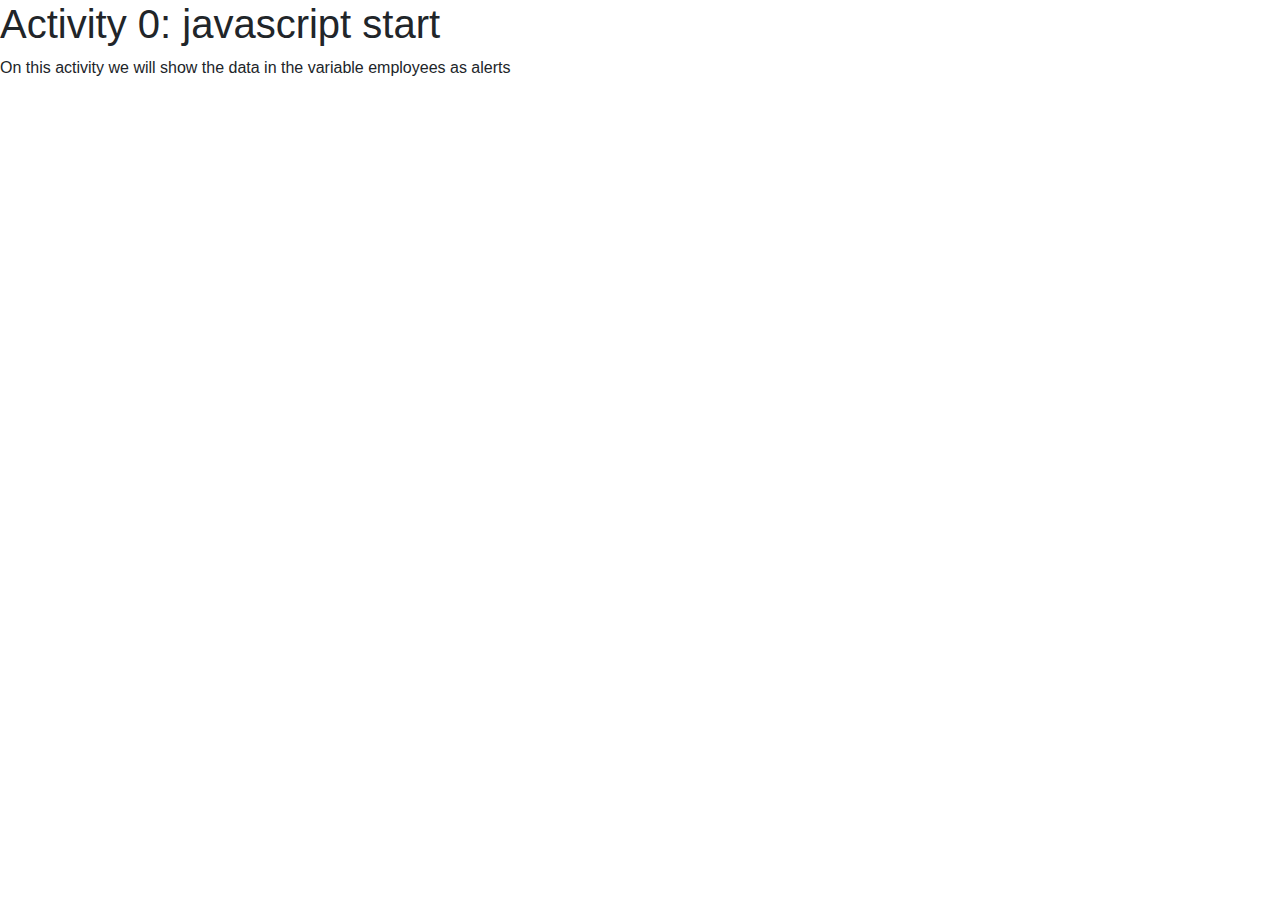
<file: activity0/index.html>
<!doctype html>
<html lang="en">

<head>
    <!-- Required meta tags -->
    <meta charset="utf-8">
    <meta name="viewport" content="width=device-width, initial-scale=1, shrink-to-fit=no">

    <!-- Bootstrap CSS -->
    <link rel="stylesheet" href="https://maxcdn.bootstrapcdn.com/bootstrap/4.0.0/css/bootstrap.min.css" integrity="sha384-Gn5384xqQ1aoWXA+058RXPxPg6fy4IWvTNh0E263XmFcJlSAwiGgFAW/dAiS6JXm" crossorigin="anonymous">

    <title>Activity 0: javascript start</title>
</head>

<body>
    <h1>Activity 0: javascript start</h1>
    <p>On this activity we will show the data in the variable employees as alerts</p>

    <script>
        var employees = [{
            "id": 1,
            "name": "MIRIAM CASTIÑEIRA BREA",
            "department": "IT"
        }, {
            "id": 2,
            "name": "GONZALO MULET FIGUERAS",
            "department": "IT"
        }, {
            "id": 3,
            "name": "FRANCISCO JOSE GRAÑA BARBERA",
            "department": "IT"
        }, {
            "id": 4,
            "name": "IRENE POMBO JORDA",
            "department": "HR"
        }]

        employees.forEach(element => {
            alert("Id: " + element.id + ", Nombre: " + element.name + ", Departamento: " + element.department);
        });
    </script>
</body>

</html>
</file>
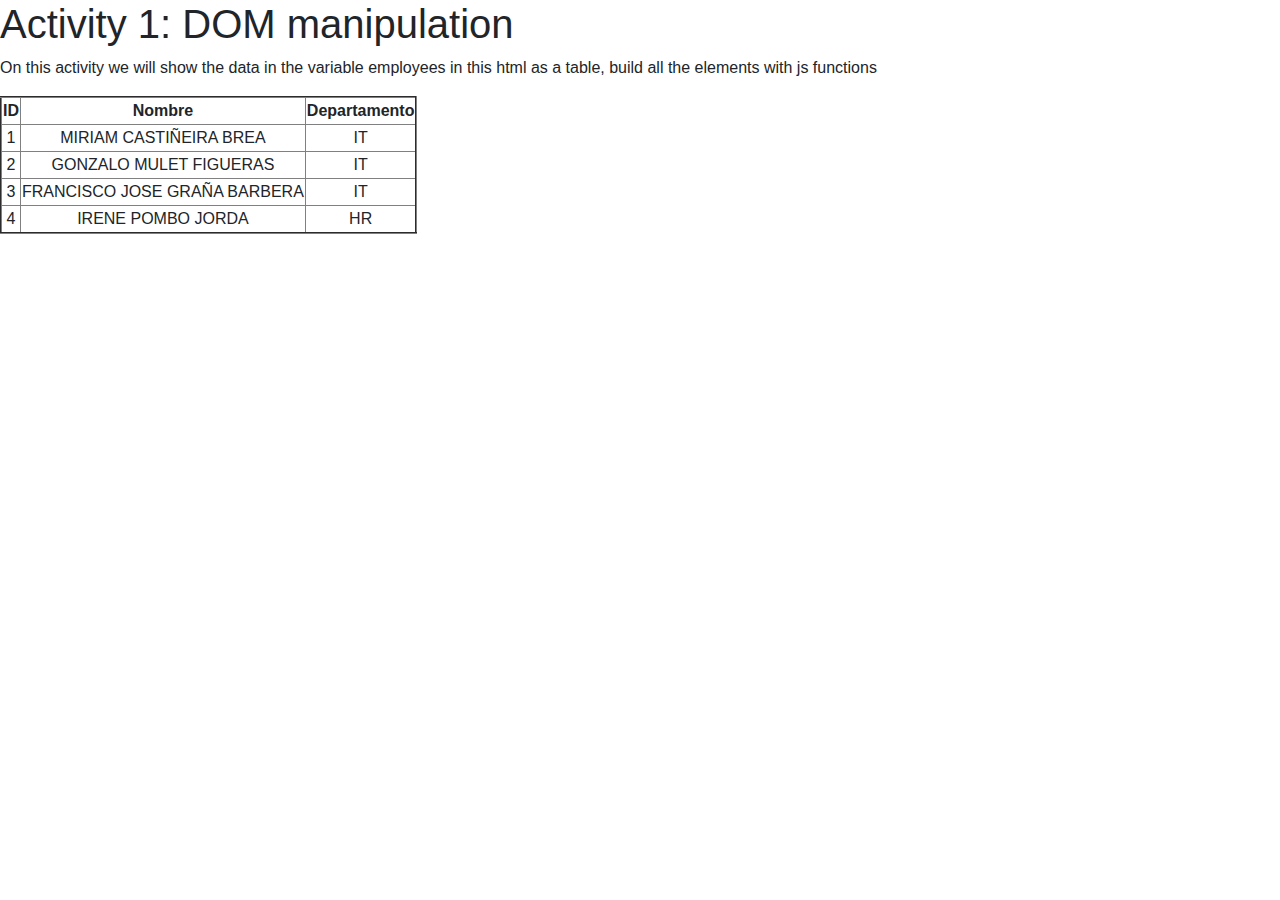
<file: activity1/index.html>
<!doctype html>
<html lang="en">

<head>
    <!-- Required meta tags -->
    <meta charset="utf-8">
    <meta name="viewport" content="width=device-width, initial-scale=1, shrink-to-fit=no">

    <!-- Bootstrap CSS -->
    <link rel="stylesheet" href="https://maxcdn.bootstrapcdn.com/bootstrap/4.0.0/css/bootstrap.min.css" integrity="sha384-Gn5384xqQ1aoWXA+058RXPxPg6fy4IWvTNh0E263XmFcJlSAwiGgFAW/dAiS6JXm" crossorigin="anonymous">

    <title>Activity 1: DOM manipulation</title>
</head>

<body>
    <h1>Activity 1: DOM manipulation</h1>
    <p>On this activity we will show the data in the variable employees in this html as a table, build all the elements with js functions</p>

    <div id="table-container" style="text-align:center;"></div>

    <script>
        var employees = [{
            "id": 1,
            "name": "MIRIAM CASTIÑEIRA BREA",
            "department": "IT"
        }, {
            "id": 2,
            "name": "GONZALO MULET FIGUERAS",
            "department": "IT"
        }, {
            "id": 3,
            "name": "FRANCISCO JOSE GRAÑA BARBERA",
            "department": "IT"
        }, {
            "id": 4,
            "name": "IRENE POMBO JORDA",
            "department": "HR"
        }]

        var tableContainer = document.getElementById('table-container');
        var table = document.createElement('table');

        var th = document.createElement('th');
        var thead = table.createTHead();

        var theadRow = thead.insertRow();

        var thId = document.createElement('th');
        thId.innerHTML = 'ID';

        var thName = document.createElement('th');
        thName.innerHTML = 'Nombre';

        var thDepartment = document.createElement('th');
        thDepartment.innerHTML = 'Departamento';

        theadRow.appendChild(thId);
        theadRow.appendChild(thName);
        theadRow.appendChild(thDepartment);

        tableContainer.appendChild(table);

        var tdId, tdName, tdDeparment;

        tbody = table.createTBody();

        var tbodyEmployees = employees.map((e) => {
            tdId = document.createElement('td');
            tdName = document.createElement('td');
            tdDepartment = document.createElement('td');

            tdId.innerHTML = e.id;
            tdName.innerHTML = e.name;
            tdDepartment.innerHTML = e.department;

            tr = document.createElement('tr');

            tr.appendChild(tdId);
            tr.appendChild(tdName);
            tr.appendChild(tdDepartment);

            return tr;
        });

        for (var i = 0; i < tbodyEmployees.length; i++) {
            tbody.appendChild(tbodyEmployees[i]);
        }

        table.setAttribute("border", "2");
    </script>

</body>

</html>
</file>
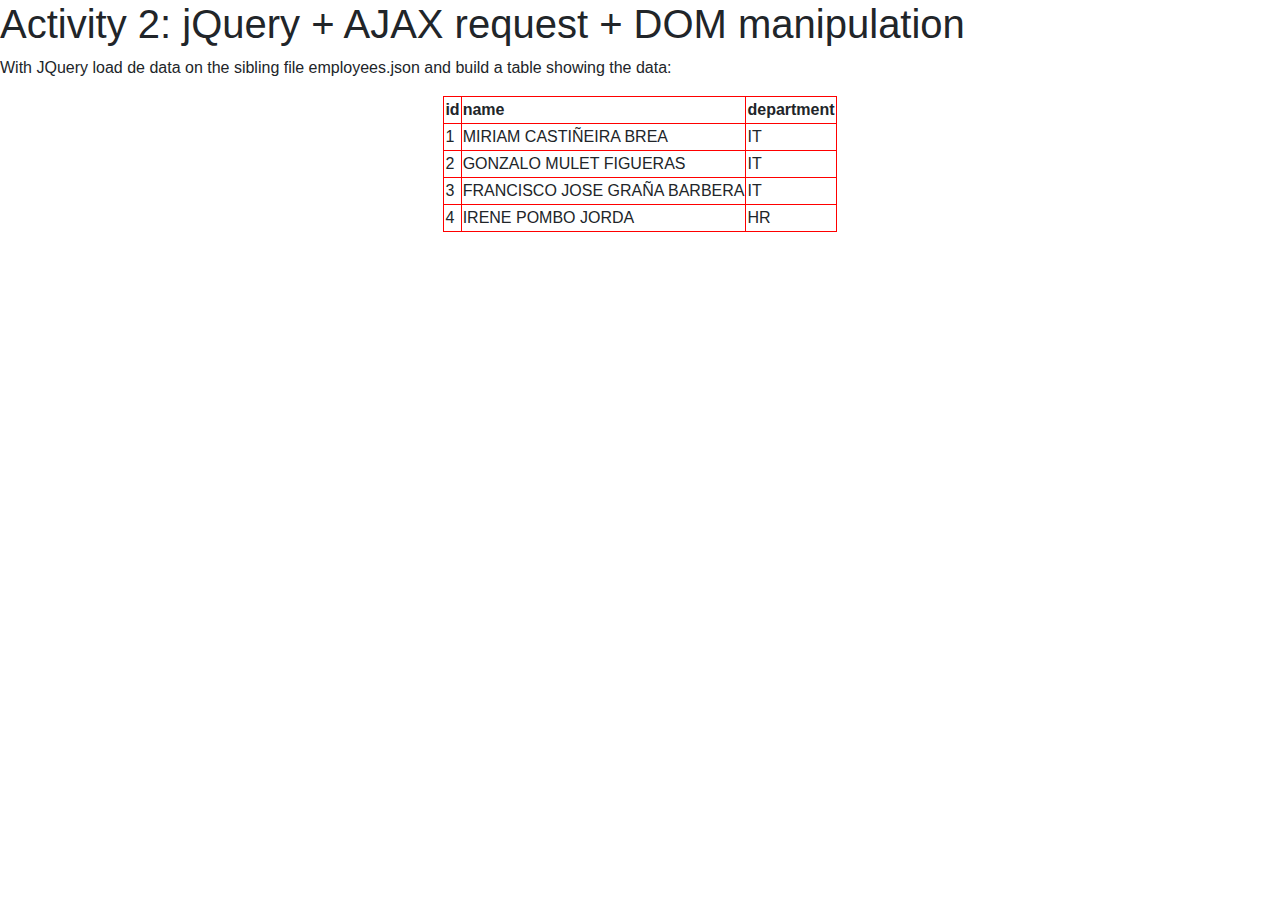
<file: activity2/index.html>
<!doctype html>
<html lang="en">

<head>
    <!-- Required meta tags -->
    <meta charset="utf-8">
    <meta name="viewport" content="width=device-width, initial-scale=1, shrink-to-fit=no">

    <!-- Bootstrap CSS -->
    <link rel="stylesheet" href="https://maxcdn.bootstrapcdn.com/bootstrap/4.0.0/css/bootstrap.min.css" integrity="sha384-Gn5384xqQ1aoWXA+058RXPxPg6fy4IWvTNh0E263XmFcJlSAwiGgFAW/dAiS6JXm" crossorigin="anonymous">

    <title>Activity 2: jQuery + AJAX request + DOM manipulation</title>
</head>

<body>
    <h1>Activity 2: jQuery + AJAX request + DOM manipulation</h1>
    <p>With JQuery load de data on the sibling file employees.json and build a table showing the data:</p>
    <div id="table-container"></div>
    <table></table>
    </div>
    <script>
        let contenido = document.querySelector('#table-container');

        function recuperar() {
            fetch('employees.json')
                .then(result => result.json())
                .then(datos => {
                    tabla(datos)
                })
        }

        function tabla(datos) {
            let employees = [];
            employees = datos;

            function generarThead(table, data) {
                let thead = table.createTHead();
                let row = thead.insertRow();
                for (let key of data) {
                    let th = document.createElement("th");
                    let text = document.createTextNode(key);
                    th.appendChild(text);
                    row.appendChild(th);
                }
            }

            function generarTabla(table, data) {
                for (let elemento of data) {
                    let row = table.insertRow();
                    for (key in elemento) {
                        let cell = row.insertCell();
                        let text = document.createTextNode(elemento[key]);
                        cell.appendChild(text);
                    }
                }
            }

            let table = document.querySelector("table");
            let data = Object.keys(employees[0]);
            table.setAttribute("border", "2");
            generarThead(table, data);
            generarTabla(table, employees);
            table.style.border = "2px red";
            table.style.display = "flex";
            table.style.justifyContent = "center";
        }

        recuperar();
    </script>
    <script src="https://ajax.googleapis.com/ajax/libs/jquery/3.5.1/jquery.min.js"></script>
</body>

</html>
</file>
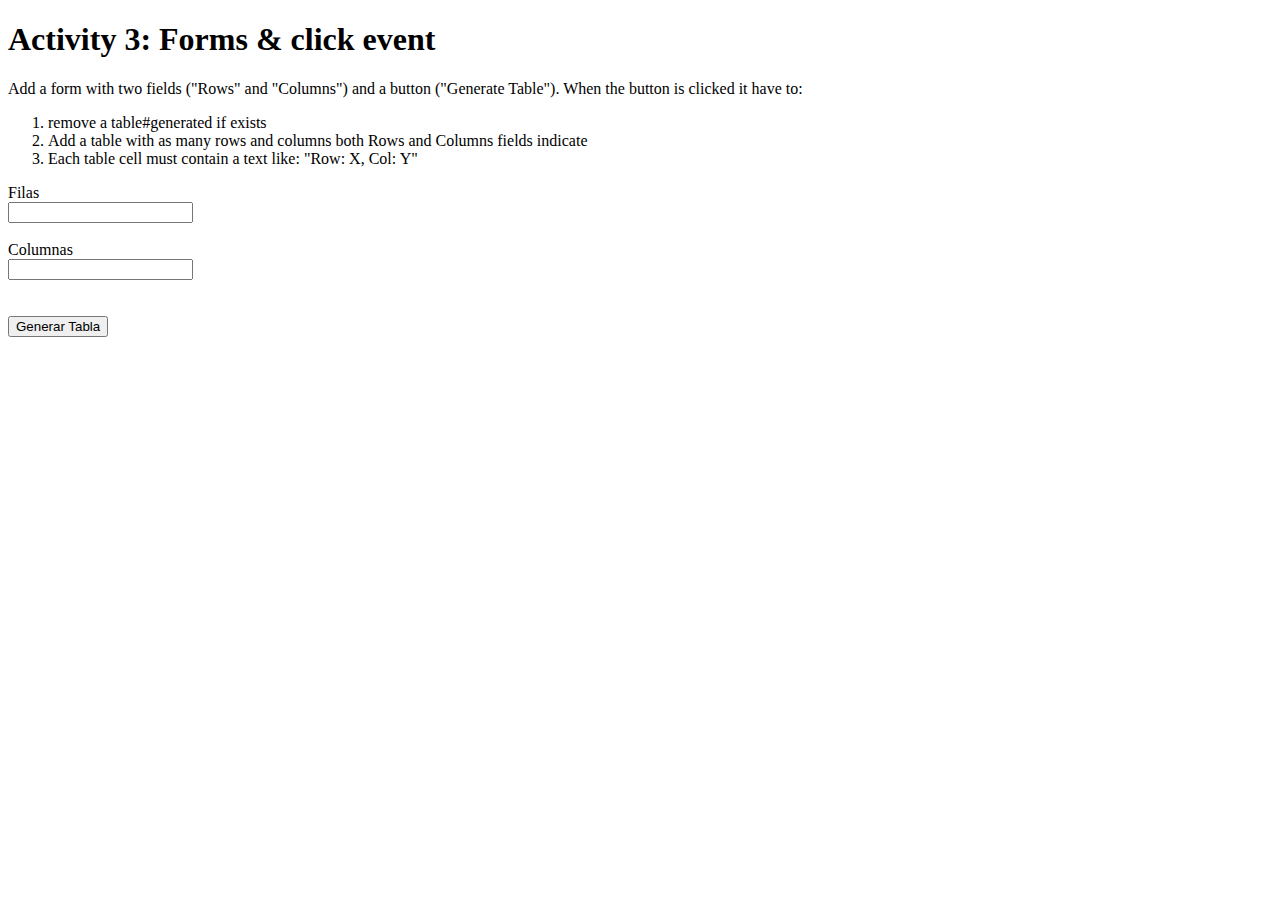
<file: activity3/index.html>
<!doctype html>
<html lang="en">

<head>
    <!-- Required meta tags -->
    <meta charset="utf-8">
    <meta name="viewport" content="width=device-width, initial-scale=1, shrink-to-fit=no">

    <title>Activity 3: Forms &amp; click event</title>
</head>

<body>
    <h1>Activity 3: Forms &amp; click event</h1>
    <p>Add a form with two fields ("Rows" and "Columns") and a button ("Generate Table"). When the button is clicked it have to:</p>
    <ol>
        <li>remove a table#generated if exists </li>
        <li>Add a table with as many rows and columns both Rows and Columns fields indicate</li>
        <li>Each table cell must contain a text like: "Row: X, Col: Y"</li>
    </ol>

    <form>
        <label for="filas">Filas</label>
        <br>
        <input type="text" name="filas" id="filas">
        <br><br>
        <label for="columnas">Columnas</label>
        <br>
        <input type="text" name="columnas" id="columnas">
        <br><br><br>
        <input type="button" value="Generar Tabla" onclick="genera_tabla()">

    </form>
    <br>

    <script>
        function genera_tabla() {

            let columna = parseInt(document.querySelector('#columnas').value);
            let fila = parseInt(document.querySelector('#filas').value);

            var body = document.getElementsByTagName("body")[0];

            var tabla = document.createElement("table");
            var tblBody = document.createElement("tbody");

            for (var i = 0; i < fila; i++) {
                var hilera = document.createElement("tr");
                for (var j = 0; j < columna; j++) {
                    var celda = document.createElement("td");
                    var textoCelda = document.createTextNode("Fila " + (i + 1) + " - Columna " + (j + 1));
                    celda.appendChild(textoCelda);
                    hilera.appendChild(celda);
                }

                tblBody.appendChild(hilera);

                tabla.appendChild(tblBody);

                body.appendChild(tabla);

                tabla.setAttribute("border", "2");
            }
        }
    </script>
</body>

</html>
</file>
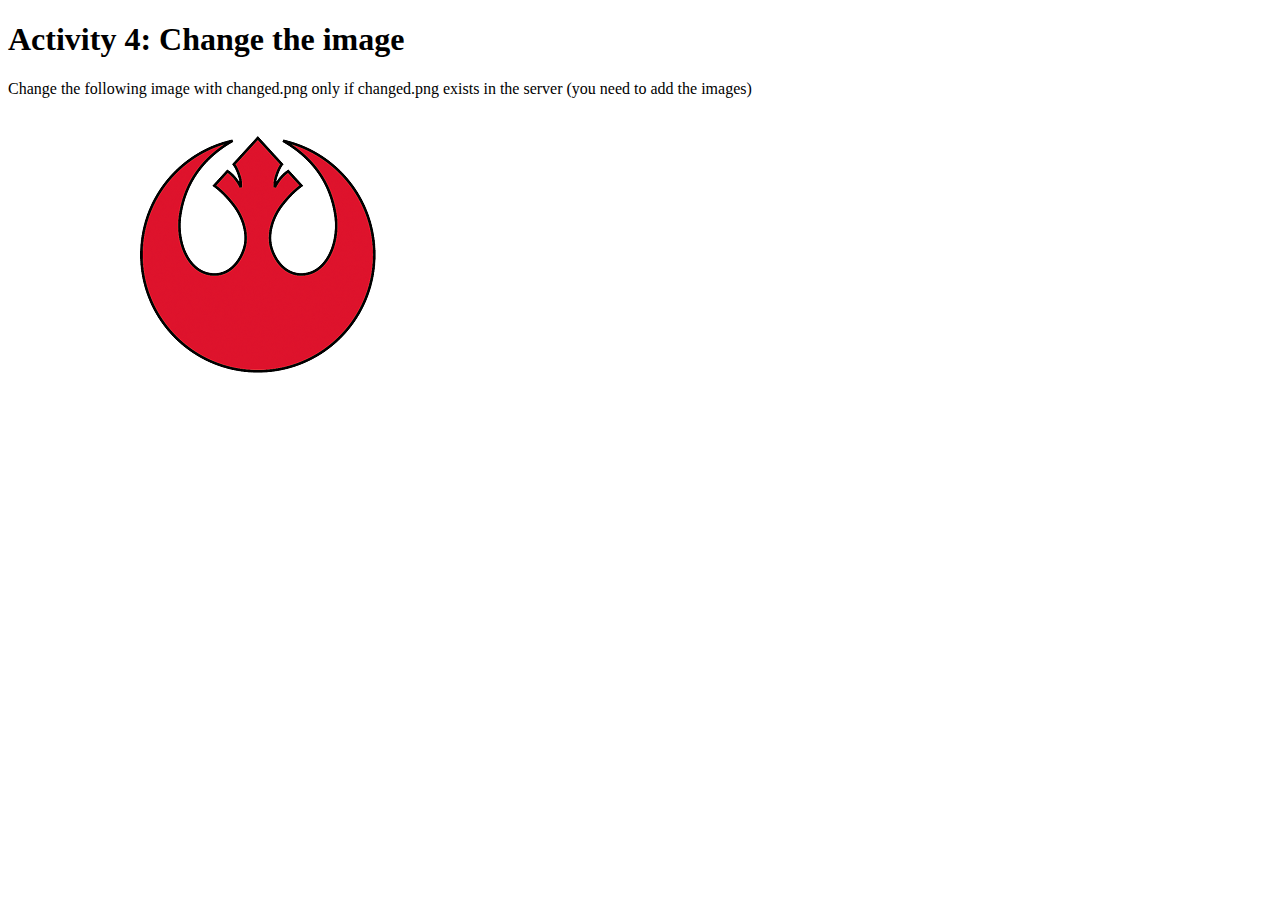
<file: activity4/index.html>
<!doctype html>
<html lang="en">

<head>
    <!-- Required meta tags -->
    <meta charset="utf-8">
    <meta name="viewport" content="width=device-width, initial-scale=1, shrink-to-fit=no">

    <title>Activity 4: Change the image</title>
</head>

<body>
    <h1>Activity 4: Change the image</h1>
    <p>Change the following image with changed.png only if changed.png exists in the server (you need to add the images)</p>

    <script>
        var contenido = document.createElement("div");
        contenido.innerHTML = '<img src="img/empire.png" alt="just a image">';
        document.body.appendChild(contenido);
    </script>

    <script type="text/javascript" src="js/change_img.js"></script>
</body>

</html>
</file>
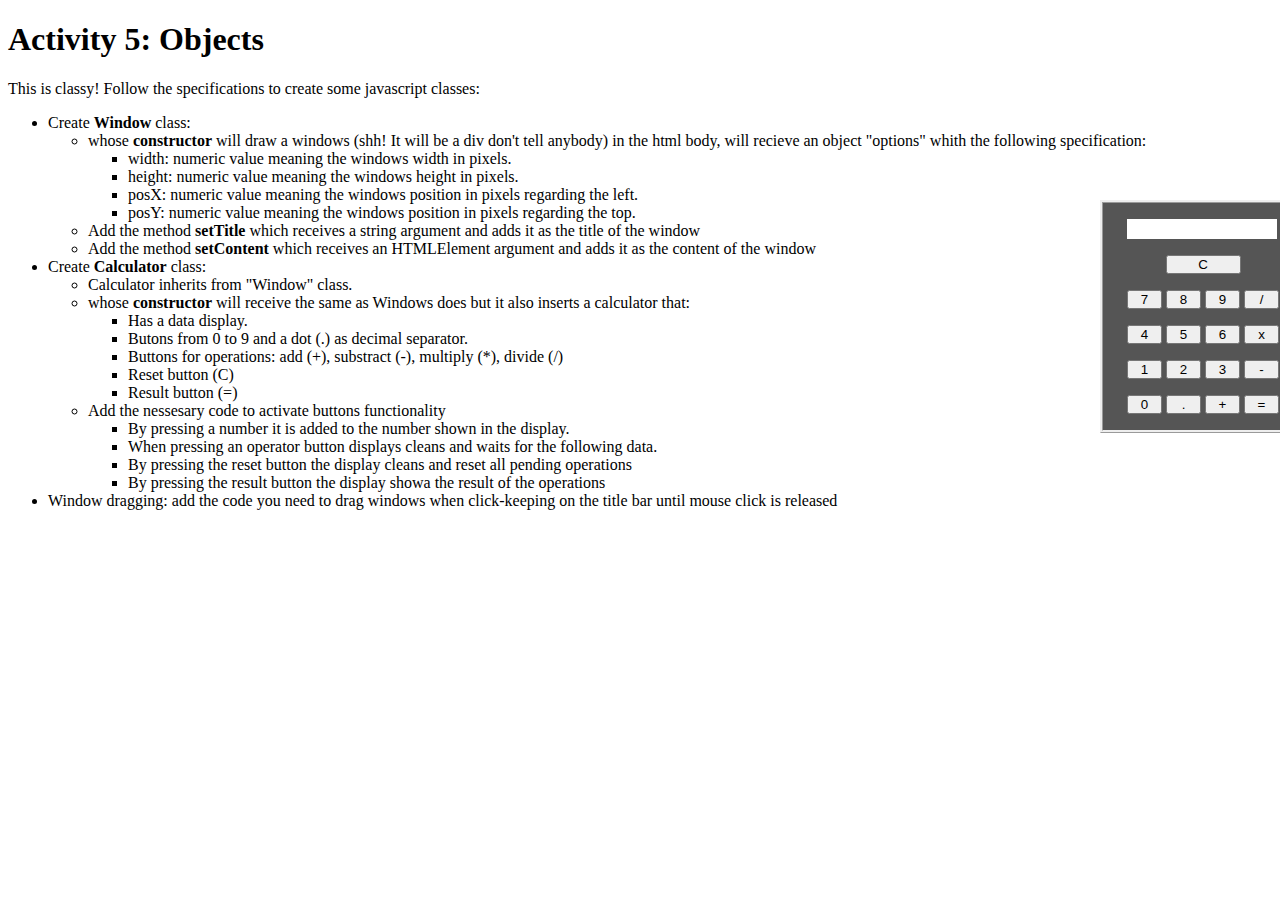
<file: activity5.project1/index.html>
<!doctype html>
<html lang="en">

<head>
    <!-- Required meta tags -->
    <meta charset="utf-8">
    <meta name="viewport" content="width=device-width, initial-scale=1, shrink-to-fit=no">

    <link rel="stylesheet" href="style/style.css">

    <title>Activity 5: Objects</title>
</head>

<body>
    <h1>Activity 5: Objects</h1>
    <p>This is classy! Follow the specifications to create some javascript classes:</p>
    <ul>
        <li>Create <strong>Window</strong> class:
            <ul>
                <li>whose <strong>constructor</strong> will draw a windows (shh! It will be a div don't tell anybody) in the html body, will recieve an object "options" whith the following specification:
                    <ul>
                        <li>width: numeric value meaning the windows width in pixels.</li>
                        <li>height: numeric value meaning the windows height in pixels.</li>
                        <li>posX: numeric value meaning the windows position in pixels regarding the left.</li>
                        <li>posY: numeric value meaning the windows position in pixels regarding the top.</li>
                    </ul>
                </li>
                <li>Add the method <strong>setTitle</strong> which receives a string argument and adds it as the title of the window</li>
                <li>Add the method <strong>setContent</strong> which receives an HTMLElement argument and adds it as the content of the window</li>
            </ul>
        </li>
        <li>Create <strong>Calculator</strong> class:
            <ul>
                <li>Calculator inherits from "Window" class.</li>
                <li>whose <strong>constructor</strong> will receive the same as Windows does but it also inserts a calculator that:
                    <ul>
                        <li>Has a data display.</li>
                        <li>Butons from 0 to 9 and a dot (.) as decimal separator.</li>
                        <li>Buttons for operations: add (+), substract (-), multiply (*), divide (/)</li>
                        <li>Reset button (C)</li>
                        <li>Result button (=)</li>
                    </ul>
                </li>
                <li>Add the nessesary code to activate buttons functionality
                    <ul>
                        <li>By pressing a number it is added to the number shown in the display.</li>
                        <li>When pressing an operator button displays cleans and waits for the following data.</li>
                        <li>By pressing the reset button the display cleans and reset all pending operations</li>
                        <li>By pressing the result button the display showa the result of the operations</li>
                    </ul>
                </li>
            </ul>
        </li>
        <li>Window dragging: add the code you need to drag windows when click-keeping on the title bar until mouse click is released</li>
    </ul>
    <script src="https://code.jquery.com/jquery-3.2.1.min.js" crossorigin="anonymous"></script>
    <script type="text/javascript" src="js/calculator.js"></script>
</body>

</html>
</file>
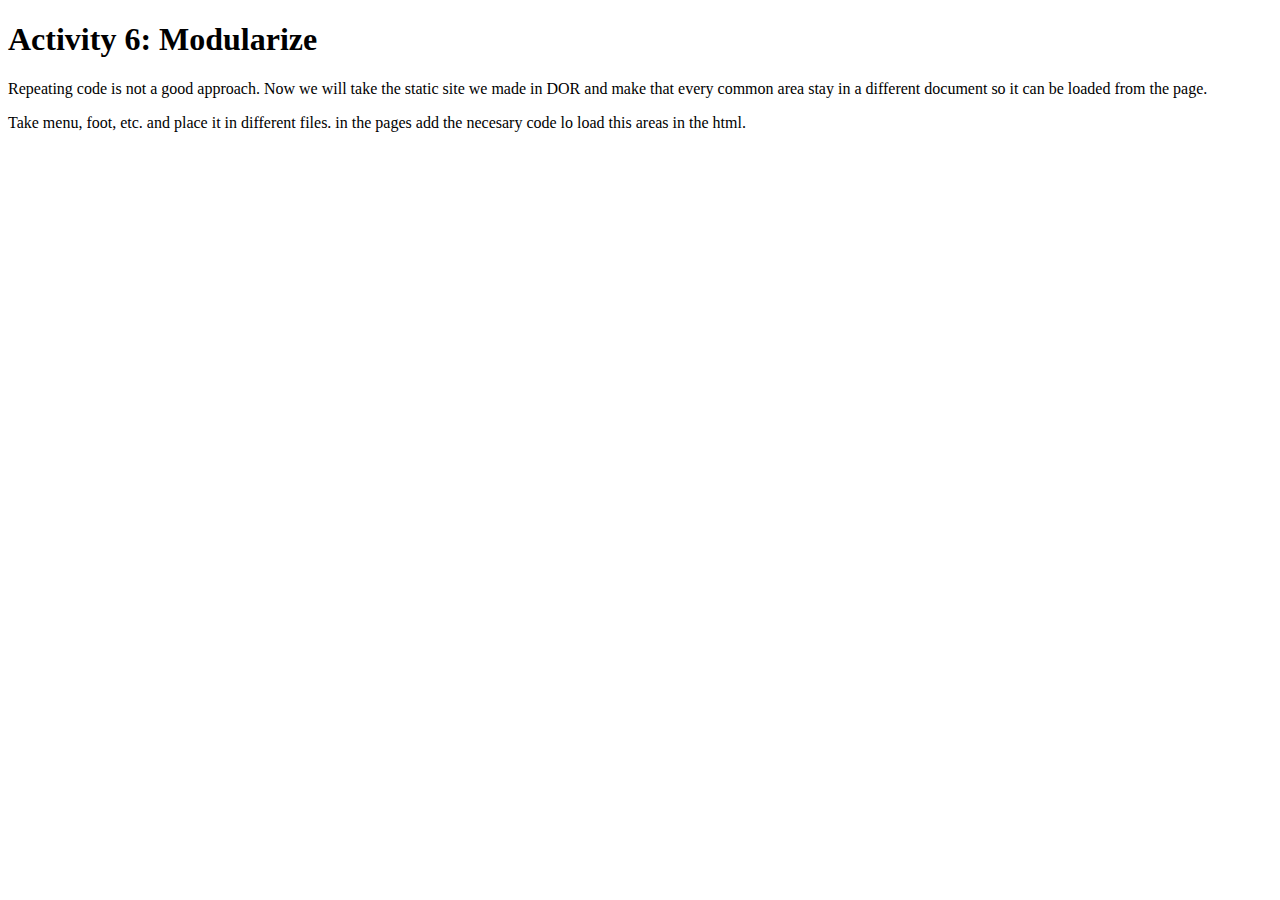
<file: activity6/index.html>
<!doctype html>
<html lang="en">
  <head>
    <!-- Required meta tags -->
    <meta charset="utf-8">
    <meta name="viewport" content="width=device-width, initial-scale=1, shrink-to-fit=no">

    <title>Activity 6: Modularize</title>
    <link rel="stylesheet" href="https://maxcdn.bootstrapcdn.com/font-awesome/4.7.0/css/font-awesome.min.css">
  </head>
  <body>
    <h1>Activity 6: Modularize</h1>
    <p>Repeating code is not a good approach. Now we will take the static site we made in DOR and make that every common area stay in a different document so it can be loaded from the page.</p>
    <p>Take menu, foot, etc. and place it in different files. in the pages add the necesary code lo load this areas in the html.</p>
  </body>
</html>
</file>
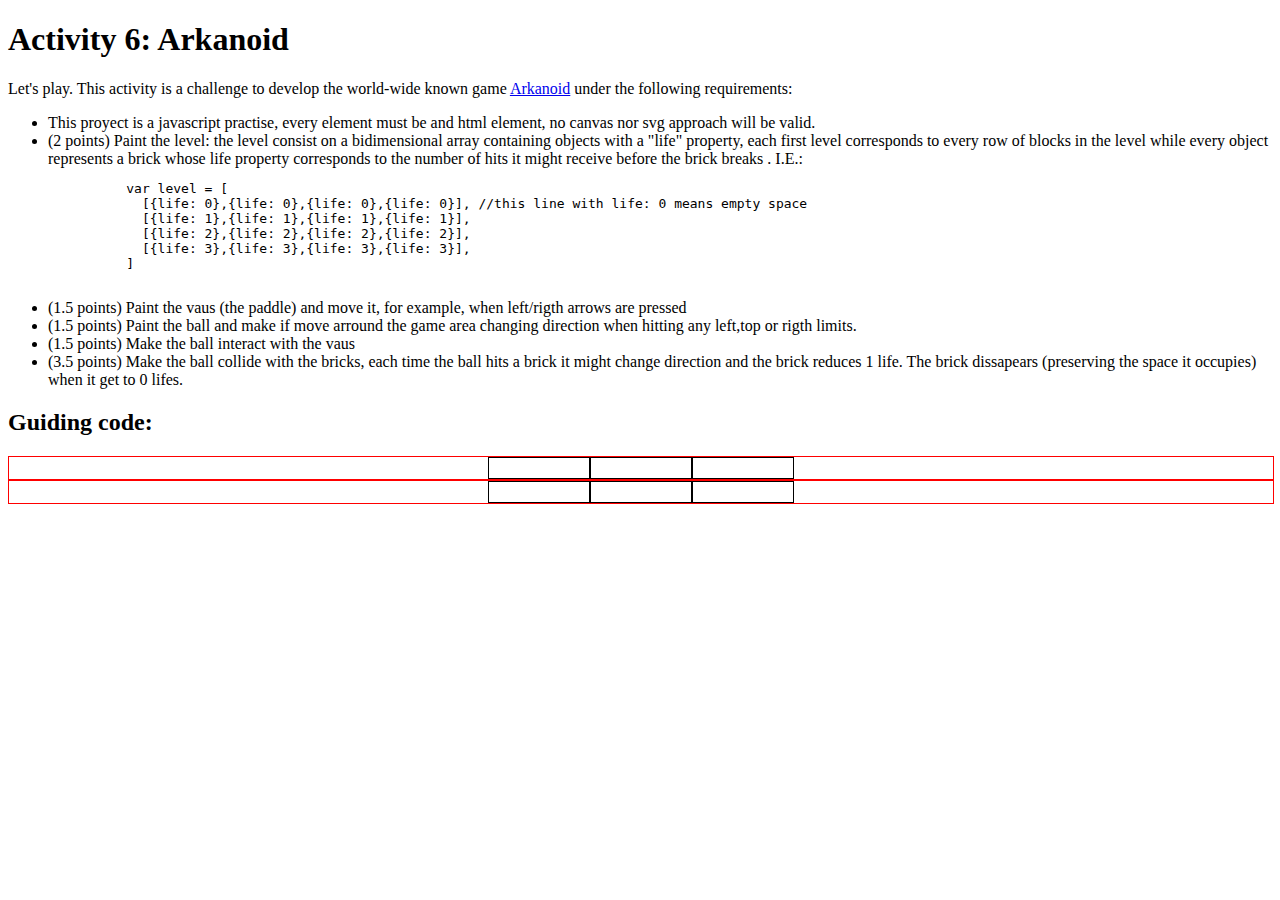
<file: activity8.project2/index.html>
<!doctype html>
<html lang="en">
  <head>
    <!-- Required meta tags -->
    <meta charset="utf-8">
    <meta name="viewport" content="width=device-width, initial-scale=1, shrink-to-fit=no">

    <title>Activity 6: Arkanoid</title>
    <style>

      .row{
        display: flex;
        width: 100%;
        justify-content: center;
        border: 1px solid #F00;
      }
      .brick{
        border: 1px solid #000;
        min-width: 100px;
        height: 20px;
      }
      .hightlight{
        background-color: yellow;
      }
    </style>
  </head>
  <body>
    <h1>Activity 6: Arkanoid</h1>
    <p>Let's play. This activity is a challenge to develop the world-wide known game <a href="https://es.wikipedia.org/wiki/Arkanoid" target="_blank">Arkanoid</a> under the following requirements:</p>
      <ul>
        <li>This proyect is a javascript practise, every element must be and html element, no canvas nor svg approach will be valid.</li>
        <li>(2 points) Paint the level: the level consist on a bidimensional array containing objects with a "life" property, each first level corresponds to every row of blocks in the level while every object represents a brick whose life property corresponds to the number of hits it might receive before the brick breaks . I.E.:
        <pre>
          var level = [
            [{life: 0},{life: 0},{life: 0},{life: 0}], //this line with life: 0 means empty space
            [{life: 1},{life: 1},{life: 1},{life: 1}],
            [{life: 2},{life: 2},{life: 2},{life: 2}],
            [{life: 3},{life: 3},{life: 3},{life: 3}],
          ]
        </pre>
        </li>
        <li>(1.5 points) Paint the vaus (the paddle) and move it, for example, when left/rigth arrows are pressed</li>
        <li>(1.5 points) Paint the ball and make if move arround the game area changing direction when hitting any left,top or rigth limits.</li>
        <li>(1.5 points) Make the ball interact with the vaus</li>
        <li>(3.5 points) Make the ball collide with the bricks, each time the ball hits a brick it might change direction and the brick reduces 1 life. The brick dissapears (preserving the space it occupies) when it get to 0 lifes.</li>
      </ul>
      <h2>Guiding code:</h2>
      <div class="stage">
        <div class="row"><div class="brick"></div><div class="brick"></div><div class="brick"></div></div>
        <div class="row"><div class="brick"></div><div class="brick"></div><div class="brick"></div></div>
      </div>

      <script src="https://code.jquery.com/jquery-3.2.1.min.js" crossorigin="anonymous"></script>
      <script>
      document.onmousemove = handleMouseMove;
      var intro;
      function handleMouseMove(event) {
          var x = event.clientX;
          var y = event.clientY;
          $('.brick').removeClass('hightlight');
          $('.row').each(function(){
            var bounds = this.getBoundingClientRect();
            if (bounds.bottom >= y && bounds.top <= y){
              $(this).children('.brick').each(function(){
                var bounds = this.getBoundingClientRect();
                if (bounds.left <= x && bounds.right >= x){
                  $(this).addClass('hightlight');
                }
              })

            }
          })

      }
      </script>

  </body>
</html>
</file>
<file: activity5.project1/style/style.css>
.calculadora {
    border: 3px ridge;
    width: 200px;
    text-align: center;
    background-color: #555555;
}

#display {
    width: 140px;
    height: 20px;
    text-align: right;
    position: relative;
    left: 24px;
    padding: 0px 5px;
    background-color: white;
    font-family: "courier new";
    overflow: hidden;
}

.calculadora [type=button] {
    width: 35px;
    padding: 0;
}

.calculadora input.c {
    width: 75px;
}
</file>
